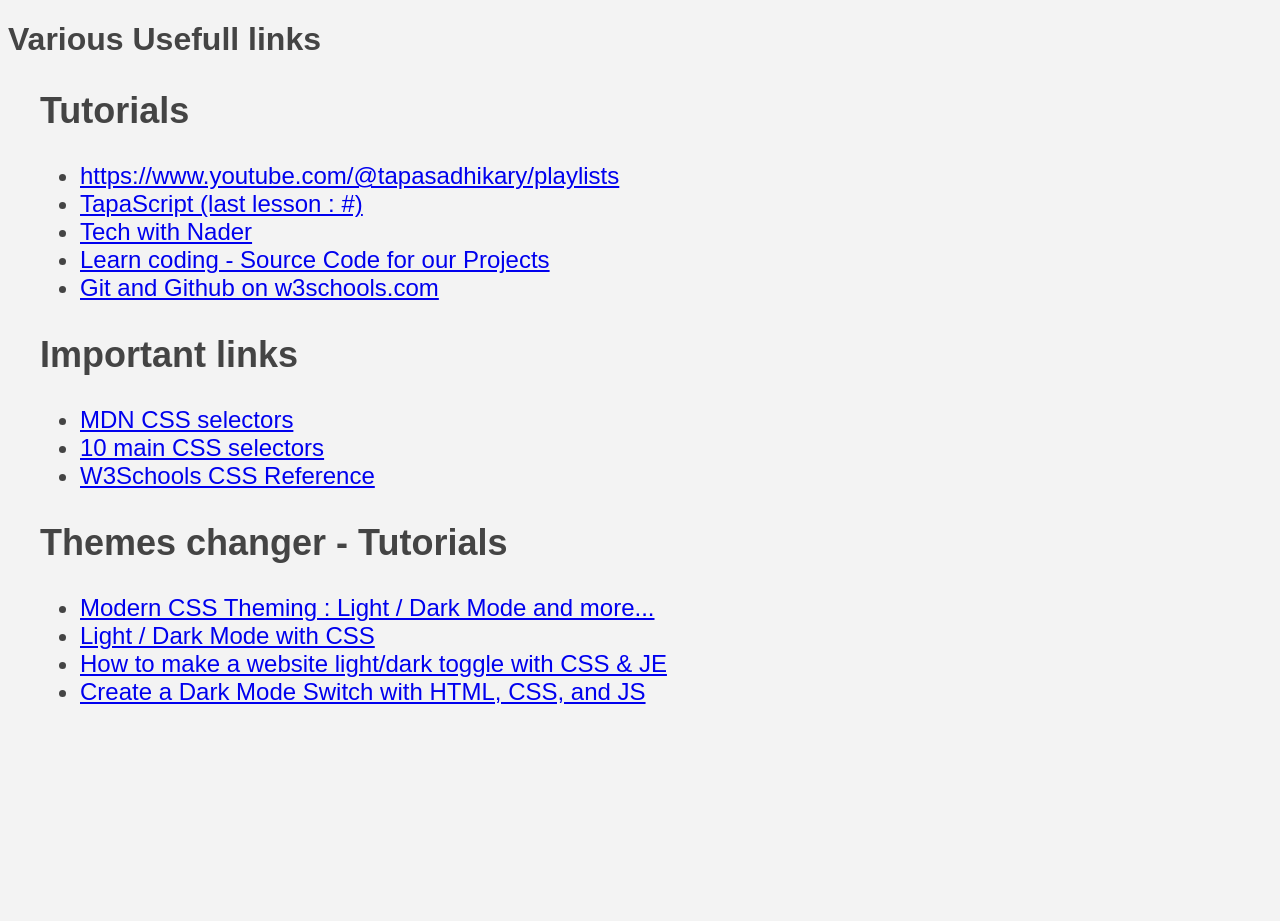
<file: index.html>
<!doctype html>
<html lang="en">
  <head>
    <meta charset="UTF-8" />
    <meta name="viewport" content="width=device-width, initial-scale=1.0" />
    <link rel="stylesheet" href="styles.css" />
    <script src="script.js"></script>
    <title>Various JS Tutorials</title>
  </head>
  <body>
    <header>
      <h1>Various Usefull links</h1>
    </header>
    <main>
      <section>
        <h2>Tutorials</h2>
        <ul>
          <li>
            <a
              target="_blank"
              href="https://www.youtube.com/@tapasadhikary/playlists"
              >https://www.youtube.com/@tapasadhikary/playlists</a
            >
          </li>
          <li>
            <a id='tapasId'
              target="_blank"
              href="https://www.youtube.com/watch?v=t8QXF85YovE&list=PLIJrr73KDmRw2Fwwjt6cPC_tk5vcSICCu"
              >TapaScript (last lesson : #)</a
            >
          </li>
          <li>
            <a target="_blank" href="https://www.youtube.com/@TechWithNader"
              >Tech with Nader</a
            >
          </li>
          <li>
            <a target="_blank" href="https://coding2go.com/"
              >Learn coding - Source Code for our Projects</a
            >
          </li>
          <li>
            <a target="_blank" href="https://www.w3schools.com/git/default.asp?remote=github"
              >Git and Github on w3schools.com</a
            >
          </li>
        </ul>
      </section>
      <section>
        <h2>Important links</h2>
        <ul>
          <li>
            <a
              target="_blank"
              href="https://developer.mozilla.org/en-US/docs/Web/CSS/Guides/Selectors"
              >MDN CSS selectors</a
            >
          </li>
          <li>
            <a
              target="_blank"
              href="https://medium.com/@muhammadrafay9865/stop-struggling-with-css-learn-these-10-css-selectors-every-beginner-should-master-243711a5a019"
              >10 main CSS selectors</a
            >
          </li>
          <!-- https://medium.com/@muhammadrafay9865/stop-struggling-with-css-learn-these-10-css-selectors-every-beginner-should-master-243711a5a019 -->
          <li>
            <a target="_blank" href="https://www.w3schools.com/cssref/index.php"
              >W3Schools CSS Reference</a
            >
          </li>
        </ul>
      </section>
      <section>
        <h2>Themes changer - Tutorials</h2>
        <ul>
          <li>
            <a
              target="_blank"
              href="https://www.youtube.com/watch?v=F1s8MZoGVL8"
              >Modern CSS Theming : Light / Dark Mode and more...</a
            >
          </li> 
          <li>
            <a
              target="_blank"
              href="https://www.youtube.com/watch?v=n3lcjY4Mm00&t=5s" 
              >Light / Dark Mode with CSS</a
            >
          </li> 
          <li>
            <a
              target="_blank"
              href="https://www.youtube.com/watch?v=wodWDIdV9BY" 
              >How to make a website light/dark toggle with CSS & JE</a
            >
          </li> 
          <li>
            <a
              target="_blank"
              href="https://www.youtube.com/watch?v=_gKEUYarehE&t=6s"
              >Create a Dark Mode Switch with HTML, CSS, and JS</a
            >
          </li> 
      </section>
    </main>
  </body>
</html>
</file>
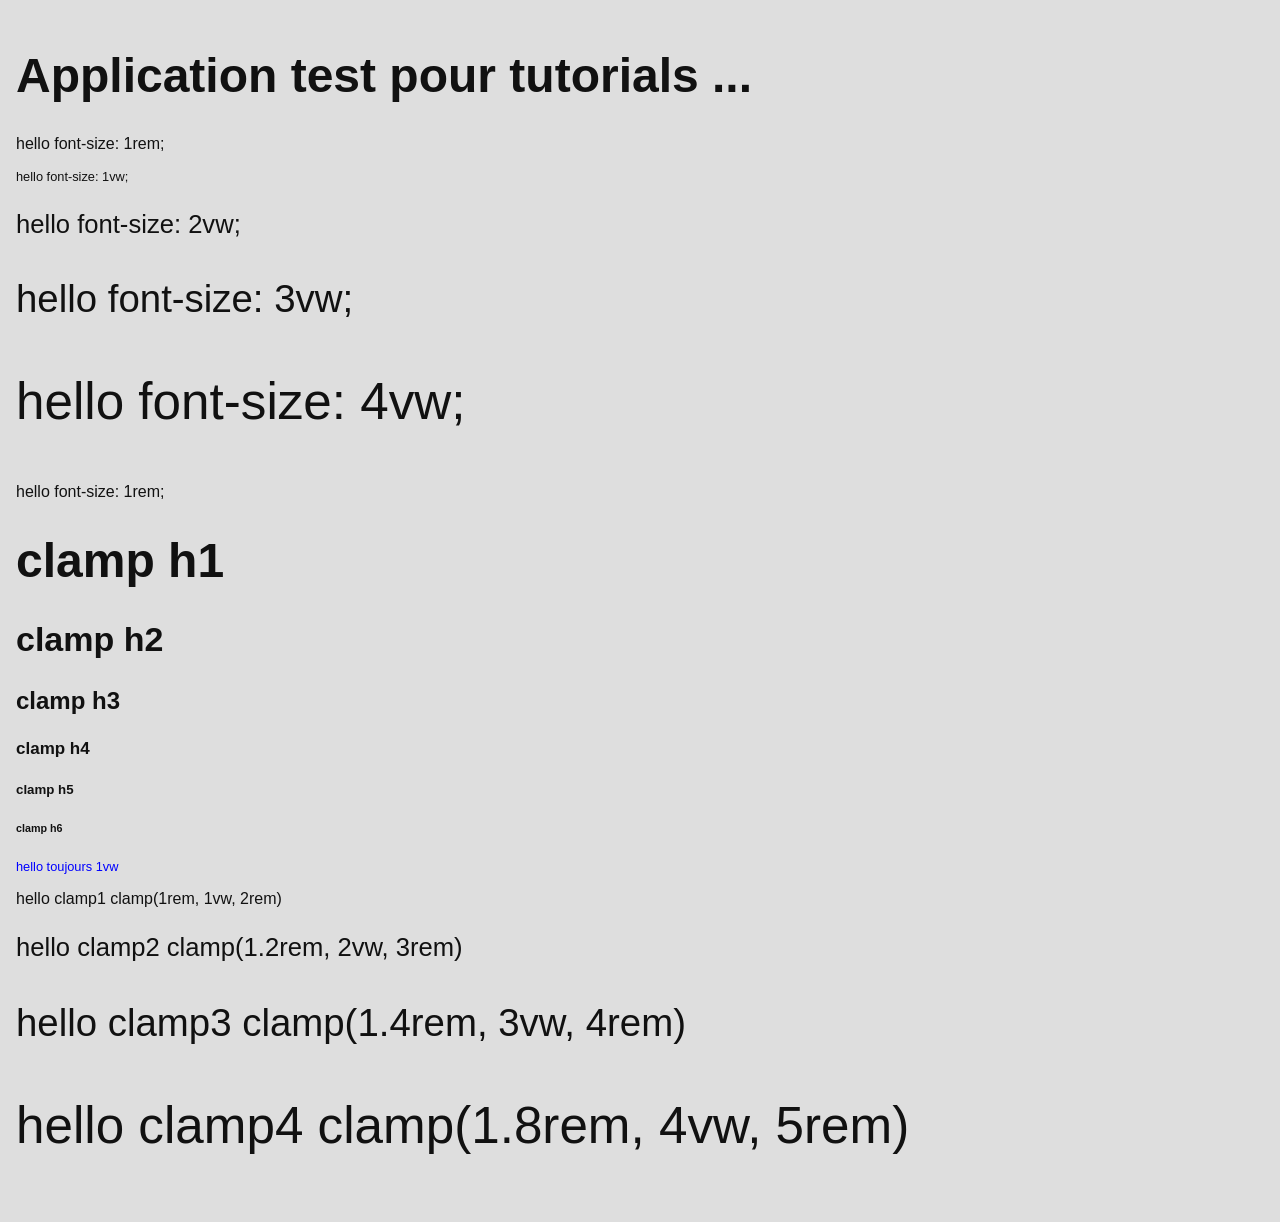
<file: variations/test clamp.html>
<!doctype html>
<html lang="en">
  <head>
    <meta charset="UTF-8" />
    <meta name="viewport" content="width=device-width, initial-scale=1.0" />
    <link rel="stylesheet" href="styles/app.css" />
    <link rel="stylesheet" href="styles/test.css" />
    <title>Document</title>
  </head>
  <body>
    <h1>Application test pour tutorials ...</h1>
    <p class="id0">hello font-size: 1rem;</p>
    <p class="id1">hello font-size: 1vw;</p>
    <p class="id2">hello font-size: 2vw;</p>
    <p class="id3">hello font-size: 3vw;</p>
    <p class="id4">hello font-size: 4vw;</p>
    <p class="id0">hello font-size: 1rem;</p>
    <h1>clamp h1</h1>
    <h2>clamp h2</h2>
    <h3>clamp h3</h3>
    <h4>clamp h4</h4>
    <h5>clamp h5</h5>
    <h6>clamp h6</h6>
    <p class="vw">hello toujours 1vw</p>
    <p class="clamp1">hello clamp1 clamp(1rem, 1vw, 2rem)</p>
    <p class="clamp2">hello clamp2 clamp(1.2rem, 2vw, 3rem)</p>
    <p class="clamp3">hello clamp3 clamp(1.4rem, 3vw, 4rem)</p>
    <p class="clamp4">hello clamp4 clamp(1.8rem, 4vw, 5rem)</p>
  </body>
</html>
</file>
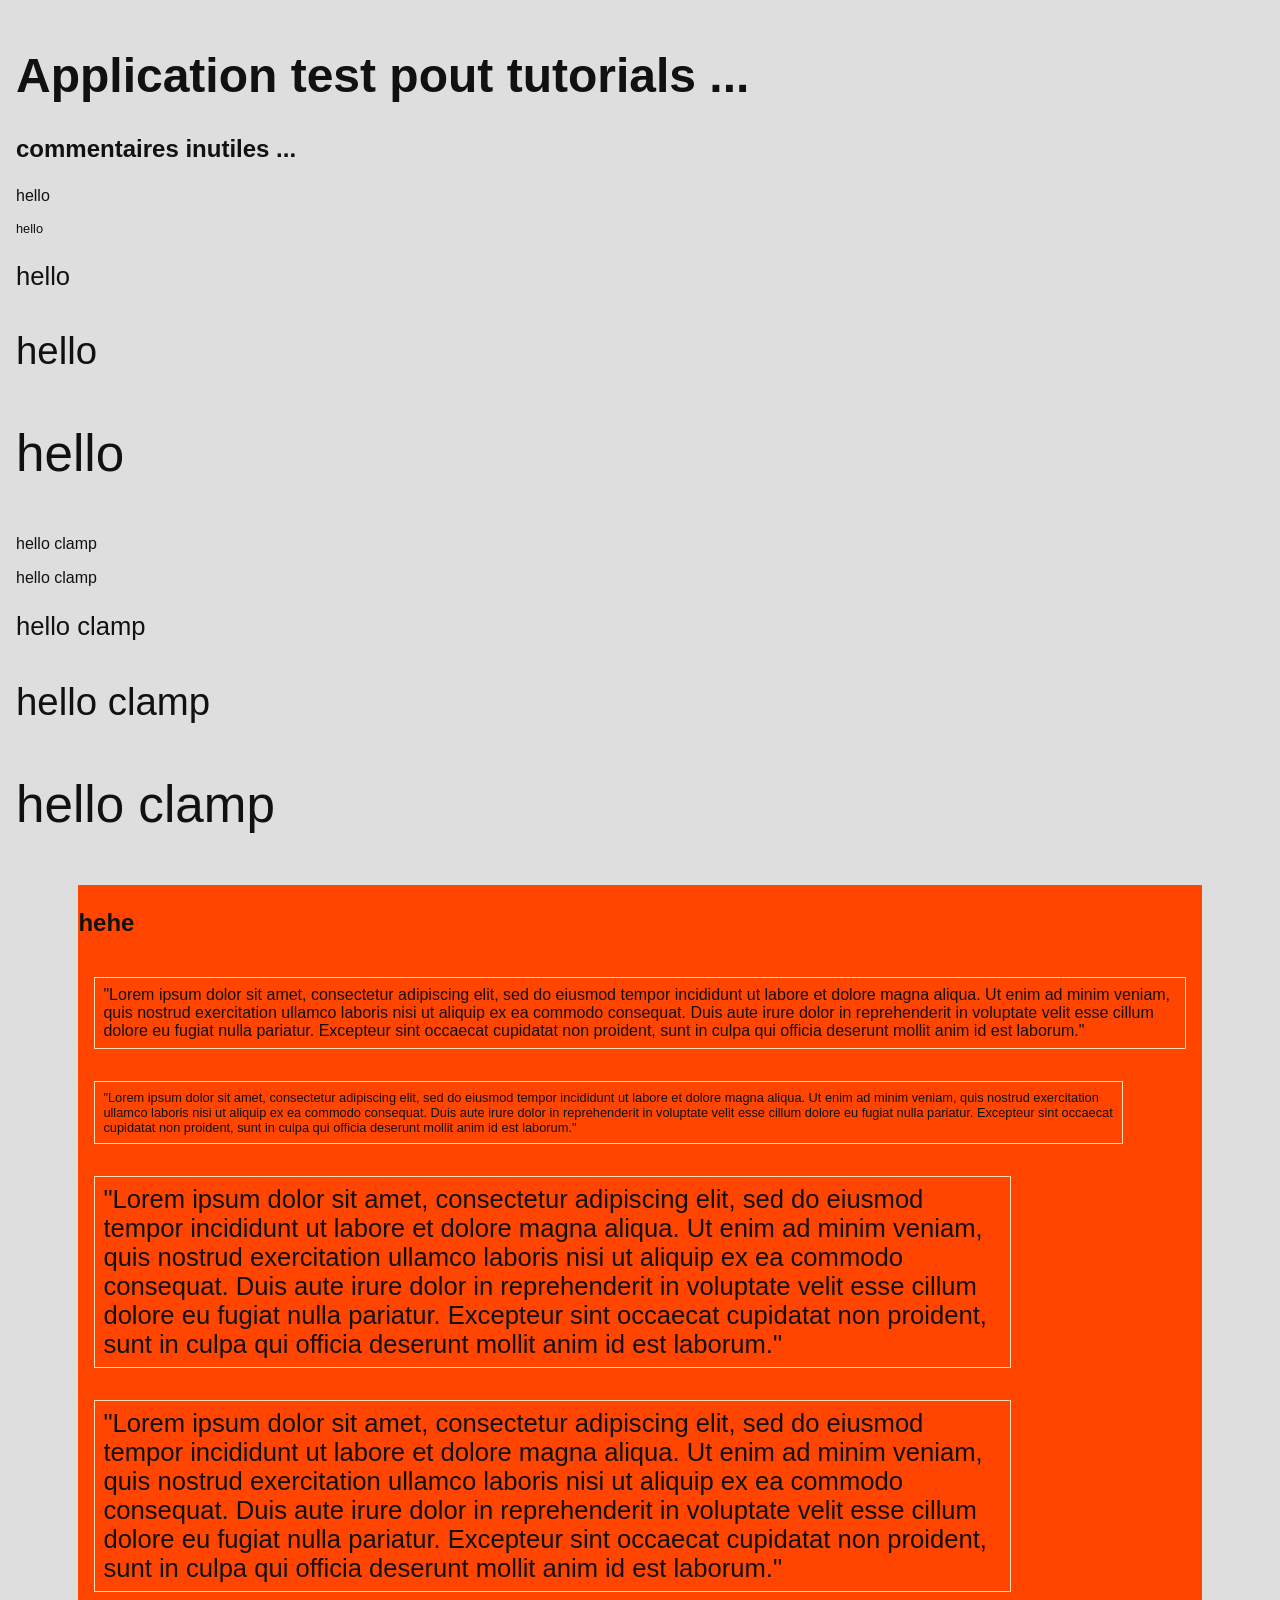
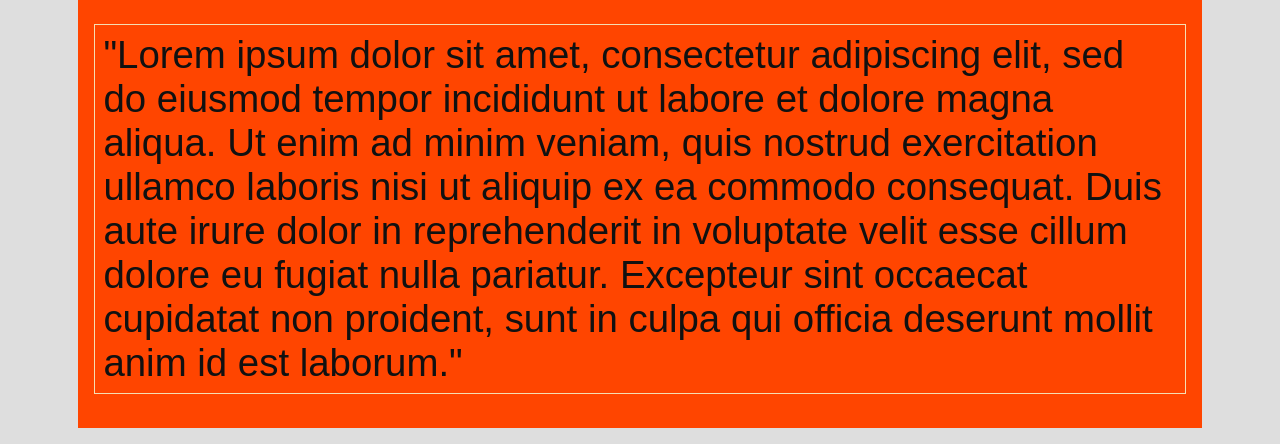
<file: variations/test.html>
<!doctype html>
<html lang="en">
  <head>
    <meta charset="UTF-8" />
    <meta name="viewport" content="width=device-width, initial-scale=1.0" />
    <link rel="stylesheet" href="styles/app.css" />
    <link rel="stylesheet" href="styles/test.css" />
    <title>Document</title>
  </head>
  <body>
    <h1>Application test pout tutorials ...</h1>
    <h3>commentaires inutiles ...</h3>
    <p class="id0">hello</p>
    <p class="id1">hello</p>
    <p class="id2">hello</p>
    <p class="id3">hello</p>
    <p class="id4">hello</p>
    <p class="id0">hello clamp</p>
    <p class="clamp1">hello clamp</p>
    <p class="clamp2">hello clamp</p>
    <p class="clamp3">hello clamp</p>
    <p class="clamp4">hello clamp</p>
    <article>
      <h3>hehe</h3>

      <p class="id0 box">
        "Lorem ipsum dolor sit amet, consectetur adipiscing elit, sed do eiusmod
        tempor incididunt ut labore et dolore magna aliqua. Ut enim ad minim
        veniam, quis nostrud exercitation ullamco laboris nisi ut aliquip ex ea
        commodo consequat. Duis aute irure dolor in reprehenderit in voluptate
        velit esse cillum dolore eu fugiat nulla pariatur. Excepteur sint
        occaecat cupidatat non proident, sunt in culpa qui officia deserunt
        mollit anim id est laborum."
      </p>
      <p class="id1 box">
        "Lorem ipsum dolor sit amet, consectetur adipiscing elit, sed do eiusmod
        tempor incididunt ut labore et dolore magna aliqua. Ut enim ad minim
        veniam, quis nostrud exercitation ullamco laboris nisi ut aliquip ex ea
        commodo consequat. Duis aute irure dolor in reprehenderit in voluptate
        velit esse cillum dolore eu fugiat nulla pariatur. Excepteur sint
        occaecat cupidatat non proident, sunt in culpa qui officia deserunt
        mollit anim id est laborum."
      </p>
      <p class="id2 box">
        "Lorem ipsum dolor sit amet, consectetur adipiscing elit, sed do eiusmod
        tempor incididunt ut labore et dolore magna aliqua. Ut enim ad minim
        veniam, quis nostrud exercitation ullamco laboris nisi ut aliquip ex ea
        commodo consequat. Duis aute irure dolor in reprehenderit in voluptate
        velit esse cillum dolore eu fugiat nulla pariatur. Excepteur sint
        occaecat cupidatat non proident, sunt in culpa qui officia deserunt
        mollit anim id est laborum."
      </p>
      <p class="clamp2 box">
        "Lorem ipsum dolor sit amet, consectetur adipiscing elit, sed do eiusmod
        tempor incididunt ut labore et dolore magna aliqua. Ut enim ad minim
        veniam, quis nostrud exercitation ullamco laboris nisi ut aliquip ex ea
        commodo consequat. Duis aute irure dolor in reprehenderit in voluptate
        velit esse cillum dolore eu fugiat nulla pariatur. Excepteur sint
        occaecat cupidatat non proident, sunt in culpa qui officia deserunt
        mollit anim id est laborum."
      </p>
      <p class="clamp3 box">
        "Lorem ipsum dolor sit amet, consectetur adipiscing elit, sed do eiusmod
        tempor incididunt ut labore et dolore magna aliqua. Ut enim ad minim
        veniam, quis nostrud exercitation ullamco laboris nisi ut aliquip ex ea
        commodo consequat. Duis aute irure dolor in reprehenderit in voluptate
        velit esse cillum dolore eu fugiat nulla pariatur. Excepteur sint
        occaecat cupidatat non proident, sunt in culpa qui officia deserunt
        mollit anim id est laborum."
      </p>
      <br />
    </article>
  </body>
</html>
</file>
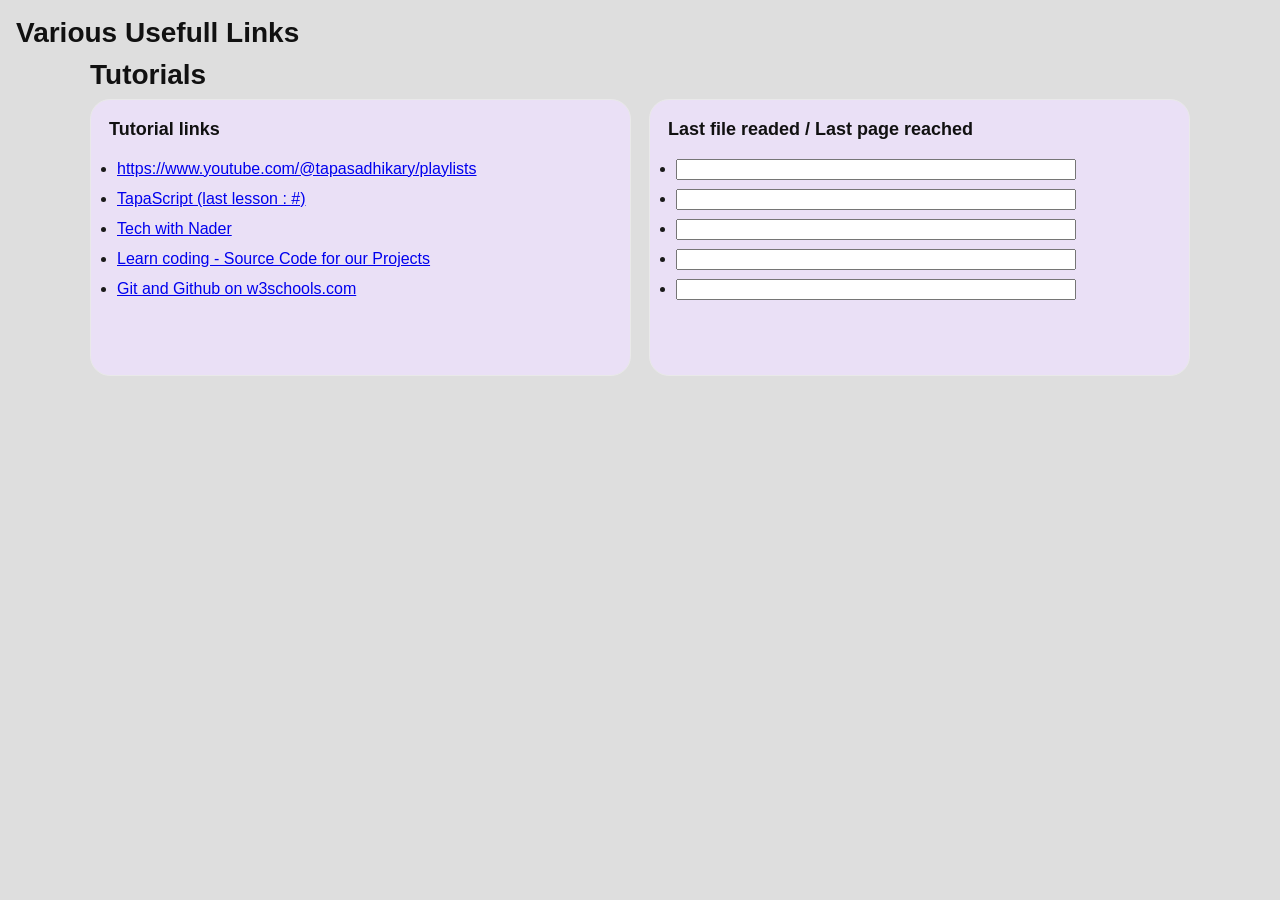
<file: variations/tutorials.html>
<!doctype html>
<html lang="en">
  <head>
    <meta charset="UTF-8" />
    <meta name="viewport" content="width=device-width, initial-scale=1.0" />
    <link rel="stylesheet" href="./styles/app.css" />
    <link rel="stylesheet" href="./styles/tutorials.css" />
    <title>CSS Subgrid Examples</title>
  </head>
  <body>
    <header>
      <h1>Various Usefull Links</h1>
    </header>
    <main class="wrap">
      <h1>Tutorials</h1>
      <section class="features">
        <!-- CARD 1 -->
        <article class="card">
          <h3>Tutorial links</h3>

          <ul>
            <li>
              <a
                target="_blank"
                href="https://www.youtube.com/@tapasadhikary/playlists"
                >https://www.youtube.com/@tapasadhikary/playlists</a
              >
            </li>
            <li>
              <a
                id="tapasId"
                target="_blank"
                href="https://www.youtube.com/watch?v=t8QXF85YovE&list=PLIJrr73KDmRw2Fwwjt6cPC_tk5vcSICCu"
                >TapaScript (last lesson : #)</a
              >
            </li>
            <li>
              <a target="_blank" href="https://www.youtube.com/@TechWithNader"
                >Tech with Nader</a
              >
            </li>
            <li>
              <a target="_blank" href="https://coding2go.com/"
                >Learn coding - Source Code for our Projects</a
              >
            </li>
            <li>
              <a
                target="_blank"
                href="https://www.w3schools.com/git/default.asp?remote=github"
                >Git and Github on w3schools.com</a
              >
            </li>
          </ul>
        </article>

        <!-- CARD 2 (more content) -->
        <article class="card">
          <h3>Last file readed / Last page reached</h3>
          <ul class="inputLi">
            <li>
              <input type="text" id="fname" name="first_name" />
            </li>
            <li>
              <input type="text" id="fname" name="first_name" />
            </li>
            <li>
              <input type="text" id="fname" name="first_name" />
            </li>
            <li>
              <input type="text" id="fname" name="first_name" />
            </li>
            <li>
              <input type="text" id="fname" name="first_name" />
            </li>
          </ul>
        </article>
      </section>
    </main>
  </body>
</html>
</file>
<file: styles.css>
* {
  box-sizing: border-box;
}

html,
body {
  height: 100%;
  font-family: 'Inter', sans-serif;
  background-color: #f3f3f3;
  color: #444;
}

section {
  margin: 2rem;
  font-size: 1.5rem;
}
</file>
<file: variations/styles/app.css>
:root {
  --border: #e9e9e9;
  --text: #111;
  --muted: #666;
  --bg: #eae0f6;
}

body {
  box-sizing: border-box;
  margin: 0;
  font-family: 'Inter', sans-serif;
  padding: 1rem;
  background: #dedede;
  color: var(--text);
}
</file>
<file: variations/styles/test.css>
h1 {
  font-size: clamp(2rem, 1.33rem + 3.33vw, 3rem);
}
h2 {
  font-size: clamp(1.5rem, 1.08rem + 2.08vw, 2.125rem);
}
h3 {
  font-size: clamp(1.17rem, 0.94rem + 1.15vw, 1.5rem);
}
h4 {
  font-size: clamp(1rem, 0.95rem + 0.26vw, 1.063rem);
}
h5 {
  font-size: 0.83rem;
} /* Lower headings rarely need to scale */
h6 {
  font-size: 0.67rem;
}

.id0 {
  font-size: 1rem;
  max-width: none;
}
.id1 {
  font-size: 1vw;
  max-width: 90%;
}
.id2 {
  font-size: 2vw;
  max-width: 80%;
}
.id3 {
  font-size: 3vw;
}
.id4 {
  font-size: 4vw;
}

.vw {
  font-size: 1vw;
  color: blue;
}
.clamp1 {
  font-size: clamp(1rem, 1vw, 2rem);
  max-width: 90%;
}
.clamp2 {
  font-size: clamp(1.2rem, 2vw, 3rem);
  max-width: 80%;
}
.clamp3 {
  font-size: clamp(1.4rem, 3vw, 4rem);
}
.clamp4 {
  font-size: clamp(1.8rem, 4vw, 5rem);
}

article {
  margin: auto;
  width: 90%;
  background-color: orangered;
  min-height: 10rem;
  display: flex;
  flex-direction: column;
}

.box {
  border: 1px solid wheat;
  padding: 0.5rem;
  margin: 1rem;
}
</file>
<file: variations/styles/tutorials.css>
.wrap {
  max-width: 1100px;
  margin: 0 auto;
}

h1 {
  margin: 0 0 8px;
  font-size: 28px;
  line-height: 1.2;
}

.lead {
  margin: 0 0 22px;
  color: var(--muted);
  font-size: 15px;
}

/* ✅ Parent Grid */
.features {
  display: grid;
  grid-template-columns: repeat(2, minmax(0, 1fr));
  gap: 18px;
}

@media (max-width: 900px) {
  .features {
    grid-template-columns: repeat(2, minmax(0, 1fr));
  }
}

@media (max-width: 620px) {
  .features {
    grid-template-columns: 1fr;
  }
}

/* -----------------------------
        FALLBACK FIRST
        (works everywhere)
      ------------------------------ */

.card {
  display: grid;
  grid-template-rows: auto auto auto 1fr auto;
  gap: 10px;

  padding: 18px;
  border-radius: 20px;
  border: 1px solid var(--border);
  background: var(--bg);
}

/* ---------------------------------------
        ✅ Subgrid Enhancement (modern browsers)
      ---------------------------------------- */

@supports (grid-template-rows: subgrid) {
  .features {
    grid-auto-rows: auto; /* defines track rhythm */
  }

  .card {
    grid-template-rows: subgrid;
    grid-row: span 5; /* must match #rows in layout */
  }
}

/* Card UI */
.top {
  display: flex;
  align-items: center;
  gap: 10px;
}

.icon {
  width: 44px;
  height: 44px;
  border-radius: 14px;
  display: grid;
  place-items: center;
  background: #f4f4f4;
  font-size: 20px;
}

.tag {
  font-size: 12px;
  font-weight: 700;
  color: #0a3;
  background: #eafff3;
  padding: 6px 10px;
  border-radius: 999px;
  width: fit-content;
}

h3 {
  margin: 0;
  font-size: 18px;
  line-height: 1.25;
}

.desc {
  margin: 0;
  font-size: 14px;
  line-height: 1.45;
  color: var(--muted);
}

ul {
  margin: 0;
  padding-left: 0.5rem;
  color: #1a1a1a;
  font-size: 1rem;
  line-height: 1.5;
}
li {
  margin: 6px 0;
  width: 100%; /* prend toute la largeur du ul */
  box-sizing: border-box;
}
.inputLi {
  width: 25rem;
  max-width: 100%; /* évite le débordement sur petits écrans */
}
.inputLi input {
  width: 100%; /* fait que l'input suive la largeur du li */
  box-sizing: border-box;
}
/*
  
li {
  margin: 6px 0;
}
.inputLi {
  width: 50rem;
  color: red;
}
*/

.note {
  margin-top: 20px;
  color: var(--muted);
  font-size: 13px;
}
</file>
